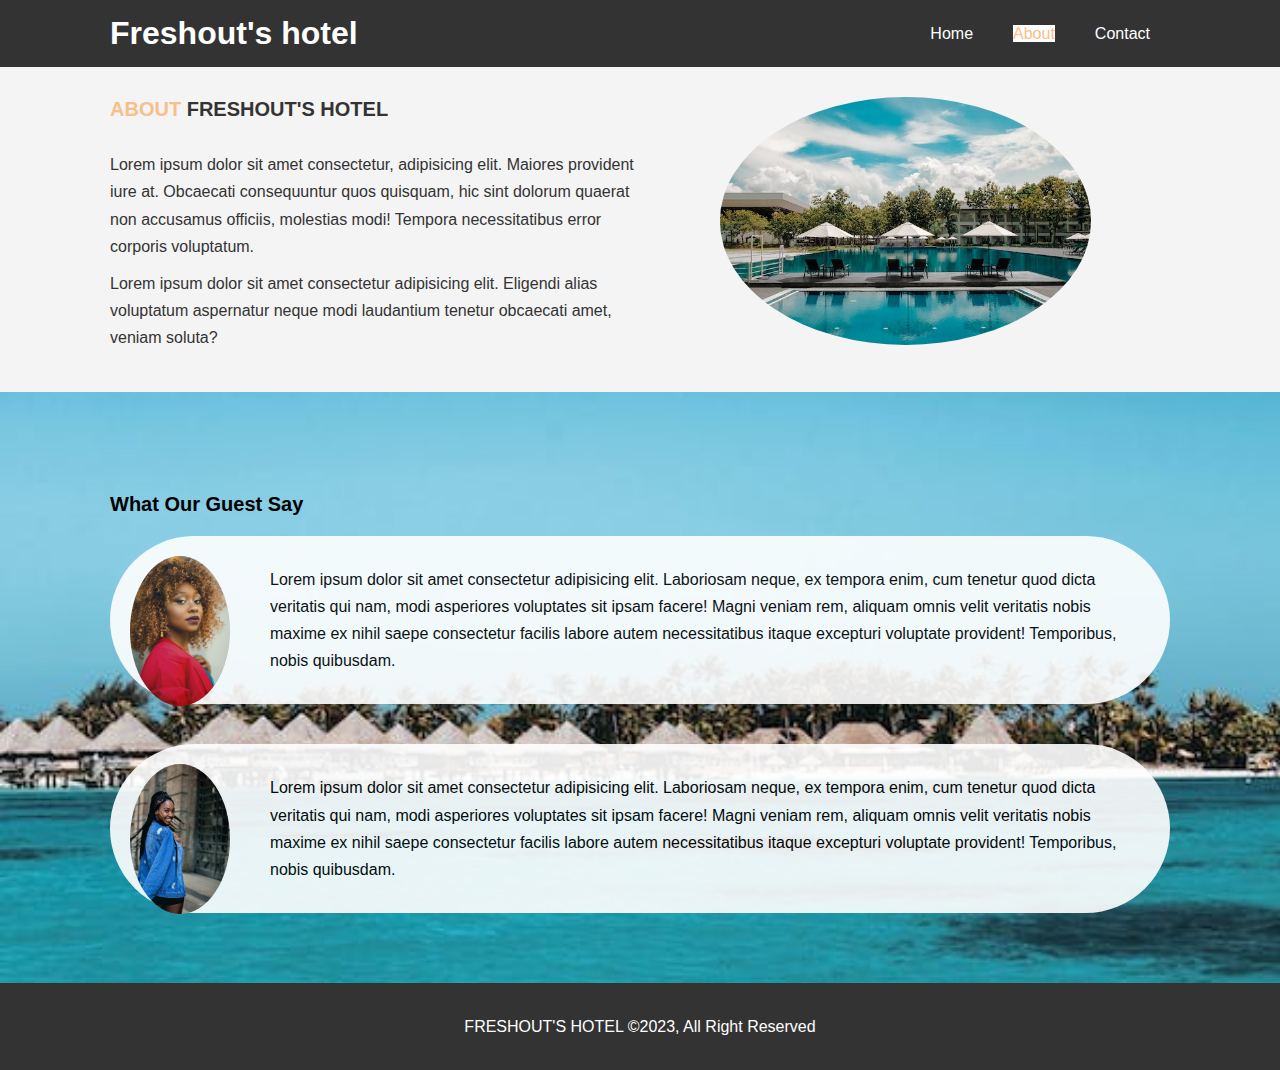
<file: about.html>
<!DOCTYPE html>
<html lang="en">

<head>
 <meta charset="UTF-8">
 <meta http-equiv="X-UA-Compatible" content="IE=edge">
 <meta name="viewport" content="width=device-width, initial-scale=1.0">
 <meta name="desription" content="welcome to the most beautiful hotel in Nigeria">
 <meta name="keywords" content="hotel,abuja Nigeria">
 <link rel="stylesheet" href="css/style.css">
<link rel="stylesheet" media="screen and {max-width:768px}" href="css/mobile.css">
 <title>FRESHOUT'S HOTEL | About </title>
</head>

<body>
 <header>
  <nav id="navbar">
   <div class="container">
    <h1 class="logo"> <a href="iindex.html"> Freshout's hotel </a> </h1>
    <ul>
     <li> <a  href="index.html"> Home</a></li>
     <li> <a class="current"  href="about.html"> About</a></li>
     <li> <a href="contact.html">Contact</a></li>
    </ul>

   </div>

  </nav>
  
 </header>
 <section id="about-info" class="bg-light py-3  " >
<div class="container">
 <div class="info-left">
  <h1 class="l-heading"  > <span class="text-primary"  > ABOUT </span>  FRESHOUT'S HOTEL</h1>
 <p>Lorem ipsum dolor sit amet consectetur, adipisicing elit. Maiores provident iure at. Obcaecati consequuntur quos quisquam, hic sint dolorum quaerat non accusamus officiis, molestias modi! Tempora necessitatibus error corporis voluptatum.</p>
 <p>Lorem ipsum dolor sit amet consectetur adipisicing elit. Eligendi alias voluptatum aspernatur neque modi laudantium tenetur obcaecati amet, veniam soluta?</p>
 </div>

<div class="info-right">
   <img src="./img/hotel room3.jpeg   " width="100%" alt="hotel">
</div>
</div>
 </section>
<div class="clr"   ></div>
<section id="testimonials" class="py-3"   >
<div class="container" >
<h2 class="l-heading"  >What Our Guest Say</h2>
<div class="testimonials">
 <img src="./img/hotel room 9.jpeg" alt="Samantha"  width="100px"  >
 <p>Lorem ipsum dolor sit amet consectetur adipisicing elit. Laboriosam neque, ex tempora enim, cum tenetur quod dicta veritatis qui nam, modi asperiores voluptates sit ipsam facere! Magni veniam rem, aliquam omnis velit veritatis nobis maxime ex nihil saepe consectetur facilis labore autem necessitatibus itaque excepturi voluptate provident! Temporibus, nobis quibusdam.</p>
</div>
<div class="testimonials">
 <img src="./img/hotel roon 11.jpeg  "    alt="Motunrayo"  width="10%"  >
 <p>Lorem ipsum dolor sit amet consectetur adipisicing elit. Laboriosam neque, ex tempora enim, cum tenetur quod dicta
  veritatis qui nam, modi asperiores voluptates sit ipsam facere! Magni veniam rem, aliquam omnis velit veritatis nobis
  maxime ex nihil saepe consectetur facilis labore autem necessitatibus itaque excepturi voluptate provident!
  Temporibus, nobis quibusdam.</p>
</div>


</section>




 <footer id="main-footer">
  <p>FRESHOUT'S HOTEL &copy;2023, All Right Reserved </p>
  <div class="clr"> </div>

 </footer>



</body>

</html>
</file>
<file: css/mobile.css>
#navbar .logo{
 float: none;
 text-align: center;

}
#navbar ul, #navbar ul li{
 float: none;
}
#navbar ul li a{
 padding: 5px;
 border-bottom: #444 dotted 1px;
}
/* showcase */
#showcase {
 height: 100%;
}
#showcase .showcase-content {
 padding-top: 70px;
 padding-bottom: 30px;
}

/* home info */
#home-info .info-img {
 display: none;

}
#home-info .info-content {
 float: none;
 width: 100%;
}
/* boxes */
.box {
float: none;
width: 100%;
}
/* about */
#about-info .info-right,  #about-info .info-left{
 float: none;
 width: 100%;
}
.l-heading {
 text-align: center;
}
/* contact */
#contact-info .box {
 border-bottom: #444 dotted 1px;
}
</file>
<file: css/style.css>
/* Reset */
*{
 margin: 0;
 padding: 0;
 box-sizing: border-box;
}
/* main styling */
html,body {
font-family: 'Segoe UI', Tahoma, Geneva, Verdana, sans-serif;
line-height: 1.7em;
}
a{
 color: #333;
 text-decoration: none;
}
h1, h2, h3{
 padding-bottom: 20px;
}
p{
 margin: 10px 0;
}
/* utilities classes */
.container{
 margin: auto;
 max-width: 1100px;
 overflow: auto;
 padding: 0 20px;
}
.text-primary{
 color: #f7c08a;
}
.lead{
 font-size: 20px;
}
.btn {
 display: inline-block;
 font-size: 18px;
 color: #fff;
 background: #333;
 padding: 13px 20px;
 border: none;
 cursor: pointer;
}
.btn:hover{
 background: #f7c08a;
 color: #333;
}
.btn-light{
 background: #f4f4f4;
 color: #333;
}
  .bg-dark {
   background: #333;
   color: #fff;
  }
    .bg-light {
     background: #f4f4f4;
     color: #333;
    }
  .bg-primary {
   color: #333;
   background:#f7c08a ;
  }
.clr{
 clear: both;
}
.l-heading{
font-size: 20px;
 line-height: 1.2;
}


/* padding */
.py-1{padding: 10px;}
.py-2{padding: 20px;}
.py-3 {
 padding: 30px;
}







/* navbar */
#navbar{
 background: #333;
 color: #fff;
 overflow: auto;
}
#navbar a {
 color: #fff;
}
#navbar .logo{
 float: left;
 padding-top: 20px ;
}
#navbar ul{
 list-style: none;
 float: right;
}
#navbar ul li{
 float: left;
}
#navbar ul li{
 display: block;
 padding: 20px;
 text-align: center;
}
#navbar ul li a:hover,
#navbar ul li a.current{
 background: #fff;
 color: #f7c08a;
}

/* sowcase */
#showcase{
 background: url(../img/hotel\ room\ 7.webp)no-repeat center center/cover  ;
 height: 600px;
}
#showcase .showcase-content{
 color: #fff;
 text-align: center;
 padding-top: 170px;
}
#showcase .showcase-content h1{
 font-size: 60px;
 line-height: 1.2em;

}
#showcase .showcase-content p{
 padding-bottom: 20px;
 line-height: 1.7em;
}
/* home info */
#home-info {
 height: 450px;
}
#home-info .info-img{
 float: left;
 width: 50%;
 background: url(../img/hotel\ room\ 4.jpeg )  no-repeat ;
 min-height: 100%;
}
#home-info .info-content{
 float: right;
 width: 50%;
 height: 100%;
 text-align: center;
 padding: 50px 30px;
 overflow: hidden;
}
#home-info .info-content p{
 padding-bottom: 30px;
}
/* features */
.box{
 float: left;
 width: 33.3%;
 padding: 50px;
 text-align: center;
}
.box i {
 margin-bottom: 10px;
}
.box i{
 margin-bottom: 10px;
}
/* about info */
#about-info .info-right{
float: right;
width: 50%;
min-height: 100%;

}
#about-info .info-right img{
 display: block;
 margin: auto;
 width: 70%;
 border-radius: 100%;
}

#about-info .info-left{
 float: left;
 width: 50%;
 min-height: 100%;
}
/* testimonials */
#testimonials{
 height: 100%;
 background: url(../img/hotel\ 12.jpeg) no-repeat center center/cover  ;
 padding-top: 100px;
}
#testimonials .testimonials h2 {
color: #fff;
text-align: center;
padding-bottom: 40px;
}
#testimonials .testimonials{
 padding: 20px;
 margin-bottom: 40px;
 border-radius: 100px;
 opacity:0.9 ;
 background: #fff;
}
#testimonials .testimonials img{
 width: 100px;
 float: left;
 margin-right: 40px;
 border-radius: 100%;
}
/* contact form */
#contact-form .form-group{
 margin-bottom: 20px;
}
#contact-form label {
 display: block;
 margin-bottom: 5px;
}
#contact-form input, #contact-form textarea{
 width: 100%;
 padding: 10px;
 border: 1px #ddd solid ;
}
#contact-form textarea{
 height: 200px;
}
#contact-form input:focus,
#contact-form textarea:focus{
 outline: none;
 border-color: #f7c08a;
}





/* footer */
#main-footer{
 text-align: center;
 background: #333;
 color: #fff;
 padding: 20px;
}
</file>
